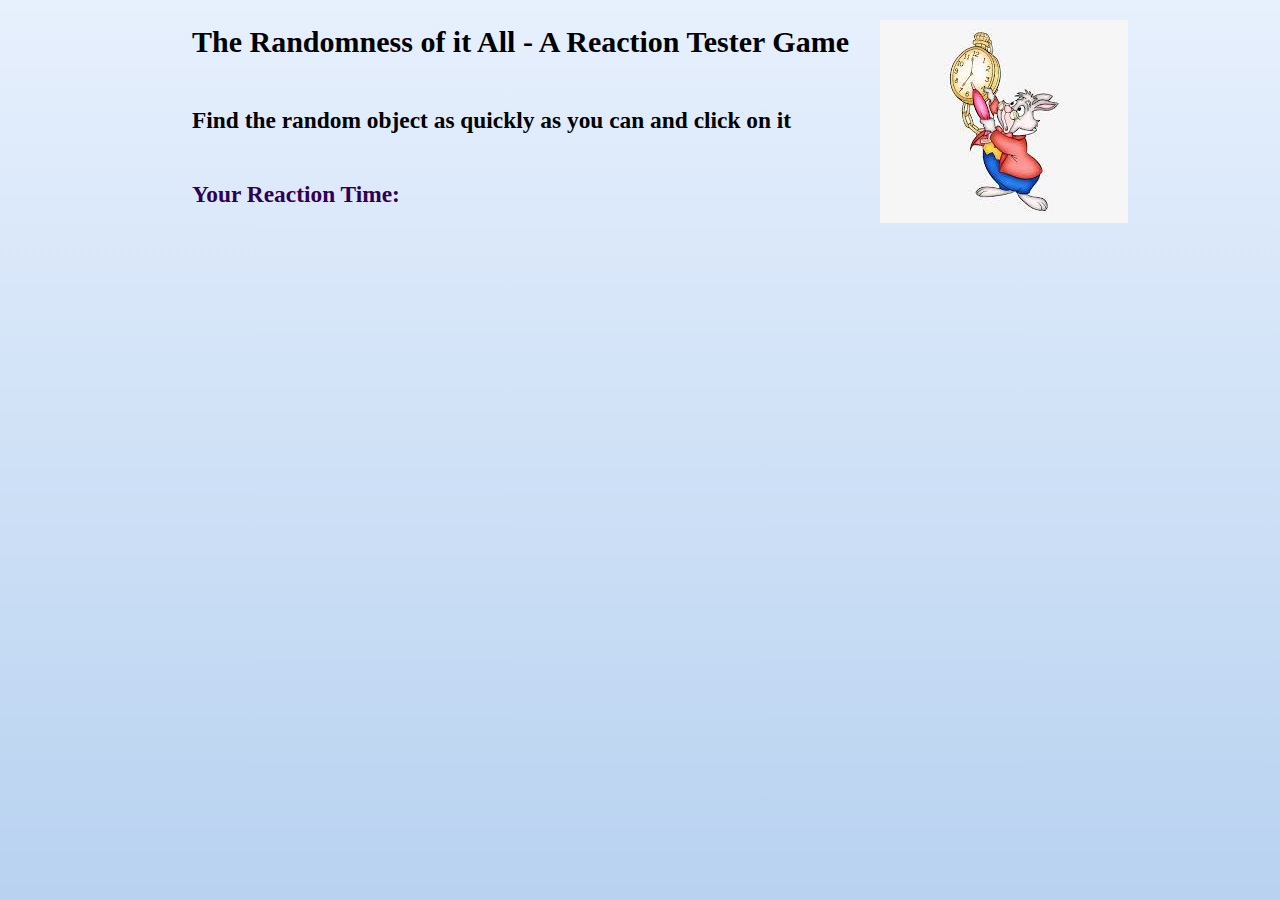
<file: index.html>
<!DOCTYPE html>
<html lang="en">
<head>
    <meta charset="UTF-8">
    <meta http-equiv="X-UA-Compatible" content="IE=edge">
    <meta name="viewport" content="width=device-width, initial-scale=1.0">
    <title>Reaction Tester Game</title>
    <link rel="stylesheet" href="style.css">
</head>
<body>
    <section class="container">
        <div class="textContainer">
                <h2>The Randomness of it All - A Reaction Tester Game</h2>

                <h3>Find the random object as quickly as you can and click on it</h3>

                <h3 id="reaction">  Your Reaction Time:  <span id="reactTime"></span>  </h3>
  
                <div class="object"  id="circle1"></div>
        </div>

        <div class="imageContainer"></div>

    </section>
    
<script src="index.js"></script>
</body>


</html>
</file>
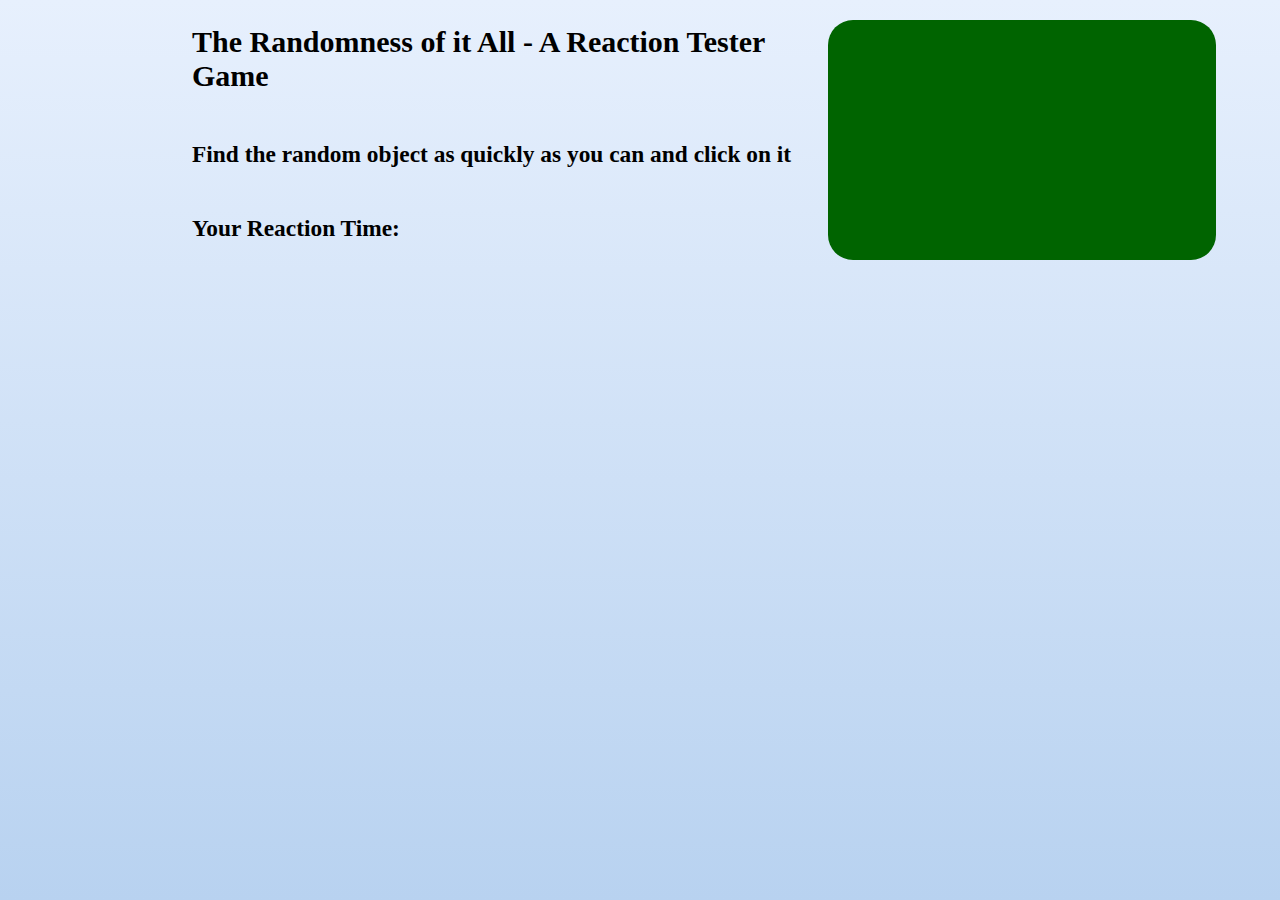
<file: project-files/index.html>
<!DOCTYPE html>
<html lang="en">
<head>
    <meta charset="UTF-8">
    <meta http-equiv="X-UA-Compatible" content="IE=edge">
    <meta name="viewport" content="width=device-width, initial-scale=1.0">
    <title>Reaction Tester Game</title>
    <link rel="stylesheet" href="style.css">
</head>
<body>
    <section class="container">
        <div class="textContainer">
                <h2>The Randomness of it All - A Reaction Tester Game</h2>

                <h3>Find the random object as quickly as you can and click on it</h3>

                <h3>  Your Reaction Time:  <span id="reactTime"></span>  </h3>
  
                <div class="object"  id="circle1"></div>
        </div>

        <div class="imageContainer"></div>

    </section>
    
<script src="index.js"></script>
</body>


</html>
</file>
<file: style.css>
:root {
    --pink: rgb(241, 19, 126);
    --white: #ffffff;
    --indigo: #2f0051;
  }

body{
    margin: 0 auto;
    width: 70vw;
    background-image: linear-gradient(to top, #b8d2f0 0%, #e7f0fd 100%);
}

.container{
    display: flex;
    justify-content: space-between;
    font-size: 20px;
    height: 100vh;
    width: 85vw;
}

.textContainer{
    display: flex;
    flex-direction: column;
    margin-bottom: 4em;
}

.imageContainer{
    margin-top: 1em;
    height: 12em;
    width: 20em;
    background-image: url(./white-rabbit.jpeg);
    background-repeat: no-repeat;
}

.object{
    border-radius: 50%;
    height: 12em;
    width: 12em;
}

#circle1{
    background-color: blueviolet;
    display: none;
    position: relative; 
    color: #2f0051;
}

#reaction{
    color: var(--indigo);
}
</file>
<file: project-files/style.css>
body{
    margin: 0 auto;
    width: 70vw;

    background-image: linear-gradient(to top, #b8d2f0 0%, #e7f0fd 100%);
}

.container{
    display: flex;
    justify-content: space-between;
    font-size: 20px;
    height: 100vh;
    width: 80vw;
}

.textContainer{
    display: flex;
    flex-direction: column;
    margin-bottom: 4em;
}

.imageContainer{
    margin-top: 1em;
    height: 12em;
    width: 20em;
    border-radius:  25px;
    border-top-right-radius: 25px;
    background-color: darkgreen;
    /* background-image: url(./pocketWatch.jpeg); */
    background-repeat: no-repeat;
}



.object{
    border-radius: 50%;
    height: 12em;
    width: 12em;
}



#circle1{
    background-color: blueviolet;
    display: none;
    position: relative;
   
}
</file>
